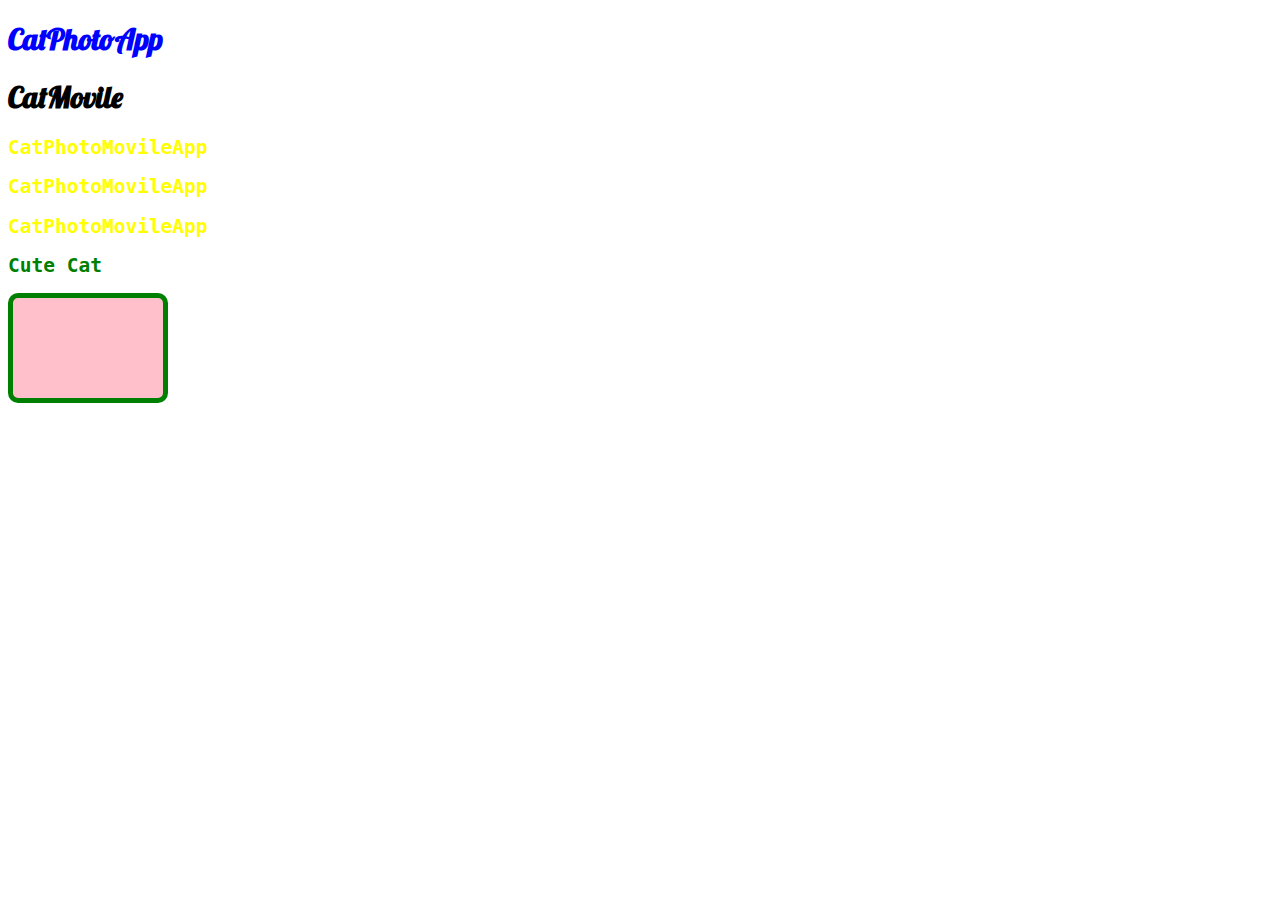
<file: index.html>
<!DOCTYPE html>
<html lang="en">
<head>
    <meta charset="UTF-8">
    <meta name="viewport" content="width=device-width, initial-scale=1.0">
    <!--Importing google font by link tag-->
    <!--monospace, serif and sans-serif are generic font families in all browsers-->
    <link href="https://fonts.googleapis.com/css?family=Lobster" rel="stylesheet" type="text/css">
    <title>Document</title>
</head>
<body>
    <!--CSS inside of HTML -->
    <!--It is possible to change the color of an element with the property style which is called style-inline-->
    <h1 style="color: blue;">CatPhotoApp</h1>
    
    <!--Style tag: another way to apply CSS using selectors-->
    <!--This time the color of all h2 elements will be changed to yellow-->
    <style>
        h1{
            font-family: Lobster, monospace;
            font-size: 30px;
        }

        h2{
            font-family: monospace;
            color: yellow;
        }
    </style>
    <h1>CatMovile</h1>
    <h2>CatPhotoMovileApp</h2>
    <h2>CatPhotoMovileApp</h2>
    <h2>CatPhotoMovileApp</h2>

    <!--Using CLASSES: reusable styles-->
    <style>
        .sub-title{
            color: green;
        }
    </style>
    <h2 class="sub-title">Cute Cat</h2>

    <style>
        .rectangle{
            background-color: pink;
            width: 150px;
            height: 100px;
        }
        .thick-green-border{
            border: green 5px solid;
            border-radius: 10px;
        }
    </style>
    <div class="rectangle thick-green-border"></div>
</body>
</html>
</file>
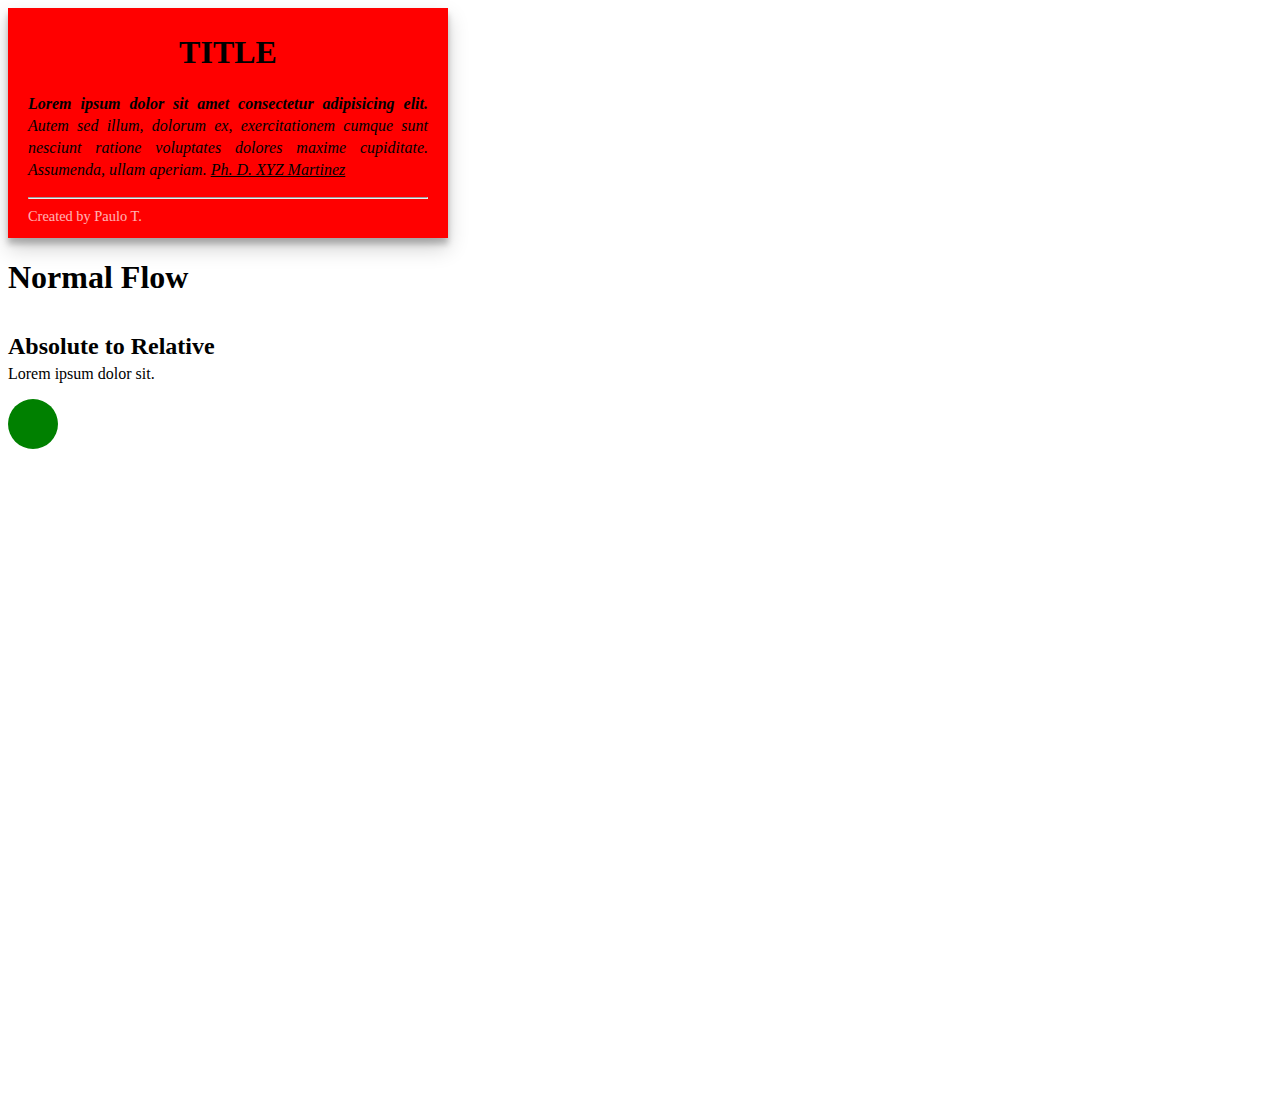
<file: applied-visual-design/index.html>
<!DOCTYPE html>
<html lang="en">
  <head>
    <meta charset="UTF-8" />
    <meta http-equiv="X-UA-Compatible" content="IE=edge" />
    <meta name="viewport" content="width=device-width, initial-scale=1.0" />
    <title>Document</title>
    <link rel="stylesheet" href="main.css" />
  </head>
  <body>
    <div class="container">
      <h1>Title</h1>
      <p>
        <em> <!-- em tag is used to italicize text-->
          <!-- strong tag makes a text more important -->
          <strong
            >Lorem ipsum dolor sit amet consectetur adipisicing elit.</strong
          >
          Autem sed illum, dolorum ex, exercitationem cumque sunt nesciunt
          ratione voluptates dolores maxime cupiditate. Assumenda, ullam
          aperiam. <u>Ph. D. XYZ Martinez</u>
          <!-- u tag underlines a text-->
        </em>
      </p>
      <hr> <!-- hr tag adds a horizontal line (this a self-closing tag)-->
    
      <a href="#">Created by Paulo T.</a>
    </div>


      <!-- normal flow is the default design of elements -->
      <!-- it is possible to change the position of a element with the position: relative CSS property -->
      <h1>Normal Flow</h1>
      <h2>Absolute to Relative</h2>
      <p>Lorem ipsum dolor sit.</p>

      <!-- position: fixed block an element to the browser window -->
      <!-- fixed position won't move when the user scrolls -->
    <div class="fixed-ball"></div>
    </body>
</html>
</file>
<file: applied-visual-design/main.css>
body {
    height: 120vh;
}

.container {
  background: red;
  height: 220px;
  width: 400px;
  padding: 5px 20px 5px 20px;
  /* offset-x | offset-y | blur-radius | color */
  /* »»» another option offset-x | offset-y | color */
  /*
        Especifica una sola box-shadow utilizando:

        Dos, tres, o cuatro valores <length>.
        Si solo dos valores son definidos, son interpretados como valores <offset-x><offset-y>.
        Si un tercer valor es dado, es interpretado como un <blur-radius>.
        Si un cuarto valor es dado, es interpretado como un <spread-radius>.
        Opcionalmente, la palabra clave inset.
        Opcionalmente, el valor <color>.
    */
  box-shadow: 0 10px 20px rgba(0, 0, 0, 0.19), 0 6px 6px rgba(0, 0, 0, 0.23);
}

.container h1 {
  text-transform: uppercase;
  text-align: center;
}

.container p {
  text-align: justify;
  line-height: 22px; /* set the height of each line */
}

.container a{
    font-size: .9em;
    text-decoration: none;
    color: white;
    opacity: 0.7; /* adjust the opacity to .7 (0 to 1) */
}

.container a:hover{
    color: black;
}

h2 {
    position: relative;
    top: 15px; /* move 15px from top...  it does not affect surrounding elements */
}

.fixed-ball {
    background: green;
    height: 50px;
    width: 50px;
    border-radius: 50%;
    position: fixed;
}
</file>
